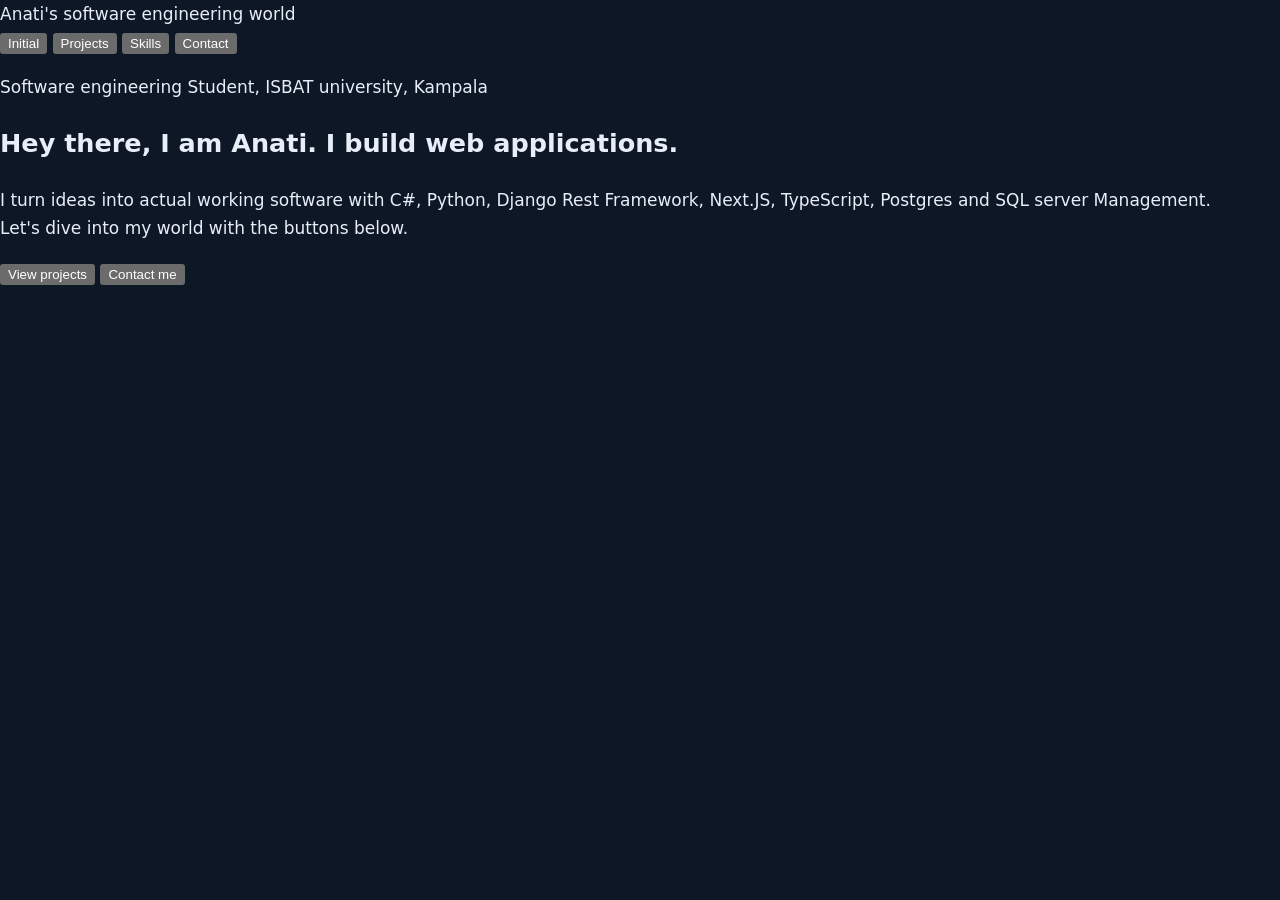
<file: portfolio.html>
<!DOCTYPE html>
<html lang="en">
<head>
    <meta charset="UTF-8">
    <meta name="viewport" content="width=device-width, initial-scale=1.0">
    <title>Document</title>
    <link rel="stylesheet" href="portfolio.css">
</head>
<body>
    <header class="mytopbar">
        <span class="name">Anati's software engineering world</span>
        <nav class="tabs" role="planets" aria-label="sections">
            <button class="tab" role="planet" data-view="initial planet" aria-controls="initial planet">Initial</button>
            <button class="tab" role="planet" data-view="project planet" aria-controls="project planet">Projects</button>
            <button class="tab" role="planet" data-view="skills planet" aria-controls="skills planet">Skills</button> 
            <button class="tab" role="planet" data-view="contact planet" aria-controls="contact planet">Contact</button>
        </nav>
    </header>

    <main>
        <section class="view first" id="initial" role="tabpanel" tabindex="-1">
            <p class="para1">Software engineering Student, ISBAT university, Kampala</p>
            <h1>Hey there, I am Anati. I build <span id="role">web applications</span>.</h1>
            <p class="para2">I turn ideas into actual working software with C#, Python, Django Rest Framework, Next.JS, TypeScript, Postgres and SQL server Management. <br/>Let's dive into my world with the buttons below.</p>
            <div class="actions">
                <button class="bt1" data-go="project planet">View projects</button>
                <button class="btn2" data-go="contact planet">Contact me</button>
            </div>
        </section>

        <section class="view" id="project planet" role="tabpanel" tabindex="-1" hidden>
            <h2>Projects</h2>
            <div class="filters" id="filters" role="group" aria-label="Filter Projects"></div>
            <div class="grid" id="projectGrid"></div>
            <p class="empty" id="emptyMsg" hidden>No Projects yet.</p>
        </section>

        <section class="view" id="skills planet" role="tabpanel" tabindex="-1" hidden>
            <h2>Skills</h2>
            <div class="skillsList" id="SkillList"></div>
        </section>

        <section class="view" id="contact" role="tabpanel" tabindex="-1" hidden>
            <h2>Contact</h2>
            <form class="form" id="contactForm" novalidate>
                <label for="name">Name</label>
                <input id="name" name="name" type="text" autocomplete="name">
                <p class="error" id="nameError" role="alert"></p>
                <label for="email">Email</label>
                <input id="email" name="email" type="text" autocomplete="email">
                <p class="error" id="emailError" role="alert"></p>
                <label for="feedback">Feedback</label>
                <textarea id="feedback" name="feedback" rows="4"></textarea>
                <p class="error" id="feedbackError" role="alert"></p>
                <button class="submit_btn" type="submit">Send Feedback</button>
                <p class="status" id="formStatus" role="status"></p>
            </form>
        </section>
    </main>
</body>
</html>
</file>
<file: portfolio.css>
:root {
  --bg: #0e1726;
  --surface: #16233a;
  --line: #26374f;
  --ink: #e8eef8;
  --muted: #a3b1c6;
  --accent: #5eead4;
  --accent-ink: #082a2f;
  --head: "Segoe UI Variable Display", "Segoe UI", system-ui, -apple-system, "Helvetica Neue", Arial, sans-serif;
  --body: "Segoe UI", system-ui, -apple-system, "Helvetica Neue", Arial, sans-serif;
  --mono: ui-monospace, "Cascadia Code", "SF Mono", Consolas, Menlo, monospace;
  --ease: cubic-bezier(0.22, 0.8, 0.3, 1);
  color-scheme: dark;
  box-sizing: border-box;
  padding-top: env(safe-area-inset-top, 0px);
  padding-bottom: env(safe-area-inset-bottom, 0px);
}

*, *::before, *::after { box-sizing: inherit; }

html, body { height: 100%; margin: 0; }

body {
  background: var(--bg);
  color: var(--ink);
  font-family: var(--body);
  font-size: 1.0625rem;
  line-height: 1.65;
  overflow: hidden;
}

:focus-visible { outline: 2px solid var(--accent); outline-offset: 3px; }

.stage { position: relative; height: 100%; overflow: hidden; }

.panel {
  position: absolute;
  inset: 0;
  display: flex;
  overflow-y: auto;
  padding: clamp(1.25rem, 5vw, 4rem);
  opacity: 0;
  visibility: hidden;
  pointer-events: none;
  transform: translateX(var(--shift, 0px));
  transition: opacity 0.55s ease, transform 0.55s var(--ease), visibility 0s linear 0.55s;
}

.panel:focus { outline: none; }
.panel.is-before { --shift: -48px; }
.panel.is-after { --shift: 48px; }

.panel.is-active {
  opacity: 1;
  visibility: visible;
  pointer-events: auto;
  transform: none;
  transition: opacity 0.55s ease 0.1s, transform 0.55s var(--ease) 0.1s, visibility 0s;
}

.rise {
  opacity: 0;
  transform: translateY(14px);
  transition: opacity 0.6s ease, transform 0.6s var(--ease);
}

.panel.is-active .rise {
  opacity: 1;
  transform: none;
  transition-delay: calc(var(--i, 0) * 90ms + 250ms);
}

.hello {
  display: grid;
  grid-template-columns: 1.1fr 0.9fr;
  align-items: center;
  gap: clamp(2rem, 6vw, 5rem);
  width: 100%;
  max-width: 1000px;
  margin: auto;
}

.tag {
  margin: 0 0 1rem;
  font-family: var(--mono);
  font-size: 0.85rem;
  letter-spacing: 0.08em;
  text-transform: uppercase;
  color: var(--accent);
}

.hello h1 {
  margin: 0;
  font-family: var(--head);
  font-weight: 700;
  font-size: clamp(2.2rem, 5.5vw, 3.8rem);
  line-height: 1.08;
  letter-spacing: -0.02em;
}

.lede { max-width: 42ch; margin: 1.25rem 0 2rem; color: var(--muted); font-size: 1.15rem; }

.cta {
  display: inline-flex;
  align-items: center;
  gap: 0.6rem;
  font: inherit;
  font-weight: 600;
  color: var(--accent-ink);
  background: var(--accent);
  border: 1px solid var(--accent);
  border-radius: 10px;
  padding: 0.75rem 1.5rem;
  cursor: pointer;
}

.cta span { transition: transform 0.25s var(--ease); }
.cta:hover span { transform: translateX(4px); }
.cta.ghost { color: var(--ink); background: transparent; border-color: var(--line); }
.cta.ghost:hover { border-color: var(--accent); color: var(--accent); }

.photo { position: relative; justify-self: center; width: min(300px, 70vw); aspect-ratio: 4 / 5; margin: 0; }
.photo.rise { transform: translateY(18px) scale(0.96); }

.photo-float { position: absolute; inset: 0; animation: drift 7s ease-in-out infinite; }

.photo-ring {
  position: absolute;
  inset: 0;
  border: 2px solid var(--accent);
  border-radius: 24px;
  opacity: 0.55;
  transform: translate(14px, 14px);
  animation: breathe 7s ease-in-out infinite;
}

.photo-frame {
  position: absolute;
  inset: 0;
  display: grid;
  place-items: center;
  overflow: hidden;
  border-radius: 24px;
  background: var(--surface);
  border: 1px solid var(--line);
}

.photo-fallback { font-family: var(--head); font-size: 5rem; font-weight: 700; color: var(--accent); }

.photo-frame img {
  position: absolute;
  inset: 0;
  width: 100%;
  height: 100%;
  object-fit: cover;
  display: block;
}

.photo-frame.no-photo img { display: none; }

@keyframes drift { 0%, 100% { transform: translateY(0); } 50% { transform: translateY(-10px); } }
@keyframes breathe { 0%, 100% { opacity: 0.4; } 50% { opacity: 0.75; } }

.panel-inner {
  display: flex;
  flex-direction: column;
  align-items: flex-start;
  width: 100%;
  max-width: 1040px;
  height: 100%;
  min-height: 0;
  margin: auto;
}

.kicker { margin: 0 0 0.5rem; font-family: var(--mono); font-size: 0.85rem; letter-spacing: 0.08em; text-transform: uppercase; color: var(--accent); }

.panel-inner h2 { margin: 0; max-width: 24ch; font-family: var(--head); font-size: clamp(1.6rem, 4vw, 2.5rem); line-height: 1.15; letter-spacing: -0.02em; }

.sub { margin: 0.75rem 0 0; color: var(--muted); }

.scroll {
  flex: 1;
  min-height: 0;
  width: 100%;
  margin: 1.5rem 0;
  padding: 0.25rem 0.5rem 0.25rem 0.25rem;
  overflow-y: auto;
  overscroll-behavior: contain;
  scrollbar-width: thin;
  scrollbar-color: var(--line) transparent;
}

.cards { display: grid; grid-template-columns: repeat(auto-fill, minmax(260px, 1fr)); gap: 1rem; }

.card {
  display: flex;
  flex-direction: column;
  padding: 1.4rem;
  color: inherit;
  text-decoration: none;
  background: var(--surface);
  border: 1px solid var(--line);
  border-radius: 14px;
  transition: transform 0.3s var(--ease), border-color 0.3s ease;
}

.card:hover { transform: translateY(-3px); border-color: var(--accent); }
.card h3 { margin: 0 0 0.4rem; font-family: var(--head); font-size: 1.1rem; }
.card p { margin: 0 0 1rem; color: var(--muted); font-size: 0.97rem; }
.tags { display: flex; flex-wrap: wrap; gap: 0.4rem; margin: auto 0 1rem; padding: 0; list-style: none; }
.tags li { padding: 0.1rem 0.65rem; font-family: var(--mono); font-size: 0.78rem; color: var(--accent); border: 1px solid var(--line); border-radius: 999px; }
.card-links { display: flex; flex-wrap: wrap; gap: 0.4rem 1.25rem; }
.card-links a { font-weight: 600; font-size: 0.95rem; color: var(--ink); text-decoration: none; transition: color 0.25s ease; }
.card-links a:hover { color: var(--accent); }

.group { margin-bottom: 2rem; }
.group h3 { margin: 0 0 0.75rem; font-family: var(--mono); font-weight: 400; font-size: 0.85rem; letter-spacing: 0.08em; text-transform: uppercase; color: var(--muted); }
.chips { display: flex; flex-wrap: wrap; gap: 0.6rem; }

.chip {
  padding: 0.45rem 1rem;
  background: var(--surface);
  border: 1px solid var(--line);
  border-radius: 999px;
  opacity: 0;
  transform: translateY(8px);
  transition: opacity 0.45s ease, transform 0.45s var(--ease), border-color 0.25s ease;
}

.panel.is-active .chip { opacity: 1; transform: none; transition-delay: calc(var(--i, 0) * 35ms + 450ms); }
.panel.is-active .chip:hover { border-color: var(--accent); transition-delay: 0s; }

.rows { display: grid; gap: 0.75rem; max-width: 640px; }

.row {
  display: grid;
  grid-template-columns: auto 1fr auto;
  align-items: center;
  gap: 1rem;
  padding: 1.1rem 1.4rem;
  color: inherit;
  text-decoration: none;
  background: var(--surface);
  border: 1px solid var(--line);
  border-radius: 14px;
  transition: border-color 0.3s ease, transform 0.3s var(--ease);
}

.row:hover { border-color: var(--accent); transform: translateX(4px); }
.row-icon { display: grid; place-items: center; width: 46px; height: 46px; color: var(--accent); background: var(--bg); border: 1px solid var(--line); border-radius: 12px; transition: background 0.3s ease, color 0.3s ease, border-color 0.3s ease; }
.row:hover .row-icon { color: var(--accent-ink); background: var(--accent); border-color: var(--accent); }
.row-text { display: flex; flex-direction: column; min-width: 0; }
.row-label { font-family: var(--mono); font-size: 0.85rem; letter-spacing: 0.06em; text-transform: uppercase; color: var(--accent); }
.row-value { overflow-wrap: anywhere; }
.row-arrow { color: var(--muted); transition: transform 0.25s var(--ease), color 0.25s ease; }
.row:hover .row-arrow { color: var(--accent); transform: translateX(3px); }

.rail { position: fixed; z-index: 5; top: 50%; right: 1.25rem; display: flex; flex-direction: column; gap: 8px; transform: translateY(-50%); --progress: 0; }
.rail::before, .rail::after { content: ""; position: absolute; left: 50%; top: 14px; width: 2px; margin-left: -1px; border-radius: 2px; }
.rail::before { bottom: 14px; background: var(--line); }
.rail::after { height: calc((100% - 28px) * var(--progress)); background: var(--accent); transition: height 0.5s var(--ease); }

.dot { position: relative; z-index: 1; display: grid; place-items: center; width: 28px; height: 28px; padding: 0; background: none; border: 0; cursor: pointer; }
.dot::before { content: ""; width: 14px; height: 14px; border-radius: 999px; background: var(--bg); border: 2px solid var(--muted); transition: height 0.35s var(--ease), width 0.35s var(--ease), background 0.3s ease, border-color 0.3s ease; }
.dot:hover::before { border-color: var(--accent); }
.dot.visited::before { background: var(--accent); border-color: var(--accent); }
.dot[aria-current="true"]::before { height: 24px; background: var(--accent); border-color: var(--accent); }

.dot-label {
  position: absolute;
  right: 100%;
  margin-right: 0.4rem;
  padding: 0.15rem 0.6rem;
  font-family: var(--mono);
  font-size: 0.75rem;
  white-space: nowrap;
  color: var(--ink);
  background: var(--surface);
  border: 1px solid var(--line);
  border-radius: 6px;
  opacity: 0;
  pointer-events: none;
  transition: opacity 0.25s ease;
}

.dot:hover .dot-label, .dot:focus-visible .dot-label { opacity: 1; }

.hint { margin: 1.5rem 0 0; font-family: var(--mono); font-size: 0.8rem; color: var(--muted); }

.story { display: grid; grid-template-columns: 0.8fr 1.2fr; align-items: center; gap: clamp(2rem, 6vw, 4.5rem); width: 100%; max-width: 920px; margin: auto; }
.story h2 { margin: 0 0 1rem; font-family: var(--head); font-size: clamp(1.6rem, 4vw, 2.5rem); line-height: 1.15; letter-spacing: -0.02em; }
.story .body { max-width: 46ch; margin: 0 0 1rem; color: var(--muted); font-size: 1.1rem; }

.story .cta { margin-top: 0.75rem; }

.photo.small { width: min(230px, 60vw); aspect-ratio: 1; }
.photo.small .photo-float { animation: none; transform: rotate(-3deg); }
.photo.small .photo-ring { animation: none; opacity: 0.55; border-radius: 20px; }
.photo.small .photo-frame { border-radius: 20px; }
.photo.small .photo-fallback { font-size: 3.5rem; }
.caption { position: absolute; top: 100%; left: 0; right: 0; margin-top: 1.4rem; font-family: var(--mono); font-size: 0.8rem; text-align: center; color: var(--muted); }

.more-wrap { display: flex; margin-top: 1.5rem; }
.more-btn { font: inherit; font-weight: 600; color: var(--ink); background: transparent; border: 1px dashed var(--muted); border-radius: 10px; padding: 0.7rem 1.4rem; cursor: pointer; transition: border-color 0.25s ease, color 0.25s ease; }
.more-btn:hover { border-color: var(--accent); color: var(--accent); }
.card.extra[hidden] { display: none; }
.card.extra.reveal { animation: reveal 0.5s var(--ease) both; animation-delay: calc(var(--n, 0) * 70ms); }
@keyframes reveal { from { opacity: 0; transform: translateY(14px); } to { opacity: 1; transform: none; } }

@media (max-width: 800px) {
  .panel { padding-bottom: 4.5rem; }
  .hello { grid-template-columns: 1fr; justify-items: center; text-align: center; gap: 1.75rem; }
  .photo { order: -1; width: 150px; }
  .photo-fallback { font-size: 3rem; }
  .lede { margin-inline: auto; }
  .rail { top: auto; bottom: 1rem; right: auto; left: 50%; flex-direction: row; transform: translateX(-50%); }
  .rail::before, .rail::after { top: 50%; left: 14px; height: 2px; margin: -1px 0 0; }
  .rail::before { right: 14px; bottom: auto; width: auto; }
  .rail::after { right: auto; width: calc((100% - 28px) * var(--progress)); transition: width 0.5s var(--ease); }
  .dot[aria-current="true"]::before { height: 14px; width: 24px; }
  .dot-label { display: none; }
  .story { grid-template-columns: 1fr; justify-items: center; text-align: center; gap: 2.5rem; }
  .photo.small { order: -1; width: 130px; }
  .story .body { margin-inline: auto; }
  .row { padding: 1rem; }
}

@media (prefers-reduced-motion: reduce) {
  *, *::before, *::after { animation: none !important; transition-duration: 0.01ms !important; transition-delay: 0s !important; }
}
</file>
